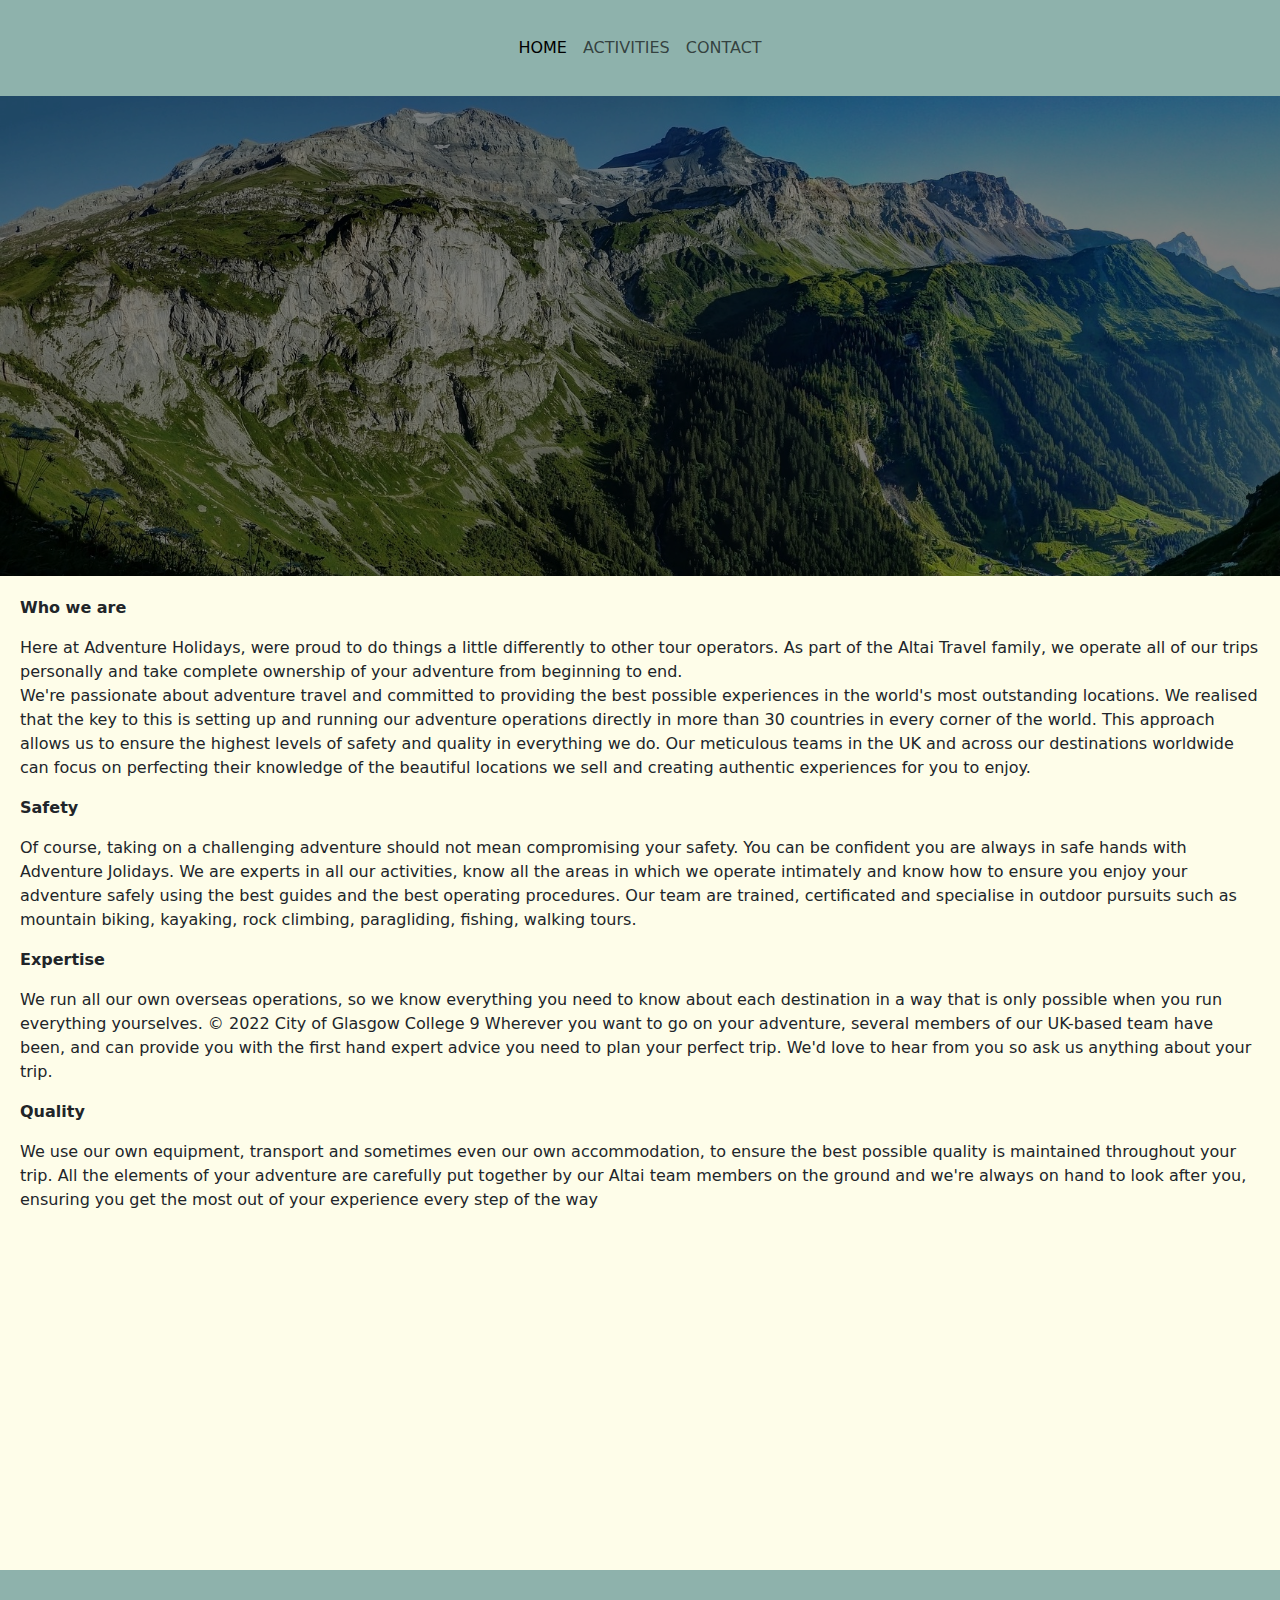
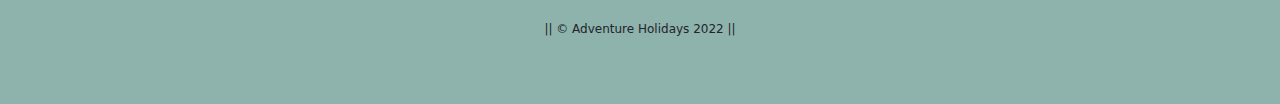
<file: index.html>
<!DOCTYPE html>
<html lang="en">
<head>
    <meta charset="UTF-8">
    <meta name="viewport" content="width=device-width, initial-scale=1.0">
    <meta name="keywords" content="adventure, travel, activities, alps, france, switzerland">
    <title>HOME</title>
    <link href="https://cdn.jsdelivr.net/npm/bootstrap@5.3.3/dist/css/bootstrap.min.css" rel="stylesheet" integrity="sha384-QWTKZyjpPEjISv5WaRU9OFeRpok6YctnYmDr5pNlyT2bRjXh0JMhjY6hW+ALEwIH" crossorigin="anonymous">
    <link rel="stylesheet" href="css/fonts.css">
    <link rel="stylesheet" href="css/header.css">
    <link rel="stylesheet" href="css/home.css">
    <link rel="stylesheet" href="css/footer.css">

</head>
<body>
    <header class="bg-mint p-20">
        <nav class="navbar navbar-expand-lg">
            <div class="container-fluid">
              <button class="navbar-toggler" type="button" data-bs-toggle="collapse" data-bs-target="#navbarNav" aria-controls="navbarNav" aria-expanded="false" aria-label="Toggle navigation">
                <span class="navbar-toggler-icon"></span>
              </button>
              <div class="collapse navbar-collapse" id="navbarNav">
                <ul class="navbar-nav">
                  <li class="nav-item">
                    <a class="nav-link active" aria-current="page" href="index.html">HOME</a>
                  </li>
                  <li class="nav-item">
                    <a class="nav-link" href="activities.html">ACTIVITIES</a>
                  </li>
                  <li class="nav-item">
                    <a class="nav-link" href="contact.html">CONTACT</a>
                  </li>
                </ul>
              </div>
            </div>
        </nav>
    </header>
    <main>
      <div class="img-container"></div>
      <div class="big-container p-20">
        <p class="bold">Who we are</p>
        <p>Here at Adventure Holidays, were proud to do things a little differently to other tour
          operators. As part of the Altai Travel family, we operate all of our trips personally and take
          complete ownership of your adventure from beginning to end. <br> We're passionate about adventure travel and committed to providing the best possible
          experiences in the world's most outstanding locations. We realised that the key to this is
          setting up and running our adventure operations directly in more than 30 countries in every
          corner of the world. This approach allows us to ensure the highest levels of safety and
          quality in everything we do. Our meticulous teams in the UK and across our destinations
          worldwide can focus on perfecting their knowledge of the beautiful locations we sell and
          creating authentic experiences for you to enjoy.</p>
        <p class="bold">Safety</p>
        <p>Of course, taking on a challenging adventure should not mean compromising your safety.
          You can be confident you are always in safe hands with Adventure Jolidays. We are experts
          in all our activities, know all the areas in which we operate intimately and know how to
          ensure you enjoy your adventure safely using the best guides and the best operating
          procedures.
          Our team are trained, certificated and specialise in outdoor pursuits such as mountain
          biking, kayaking, rock climbing, paragliding, fishing, walking tours.</p>
        <p class="bold">Expertise</p>
        <p>We run all our own overseas operations, so we know everything you need to know about
          each destination in a way that is only possible when you run everything yourselves.
          © 2022 City of Glasgow College 9
          Wherever you want to go on your adventure, several members of our UK-based team have
          been, and can provide you with the first hand expert advice you need to plan your perfect
          trip. We'd love to hear from you so ask us anything about your trip.</p>
        <p class="bold">Quality</p>
        <p>We use our own equipment, transport and sometimes even our own accommodation, to
          ensure the best possible quality is maintained throughout your trip. All the elements of your
          adventure are carefully put together by our Altai team members on the ground and we're
          always on hand to look after you, ensuring you get the most out of your experience every
          step of the way</p>  
          <iframe width="560" height="315" src="https://www.youtube.com/embed/RQG1C9M60go?si=n6t1BrkUF1v7jAfY" title="YouTube video player" frameborder="0" allow="accelerometer; autoplay; clipboard-write; encrypted-media; gyroscope; picture-in-picture; web-share" referrerpolicy="strict-origin-when-cross-origin" allowfullscreen></iframe>
      </div>
    </main>
    <footer  class="bg-mint">
      <div class="big-container p-20">
          <div class="copyright f-12">
            <p>|| © Adventure Holidays 2022 || </p>
          </div>
      </div>
  </footer>
  


    <script src="https://cdn.jsdelivr.net/npm/bootstrap@5.3.3/dist/js/bootstrap.bundle.min.js" integrity="sha384-YvpcrYf0tY3lHB60NNkmXc5s9fDVZLESaAA55NDzOxhy9GkcIdslK1eN7N6jIeHz" crossorigin="anonymous"></script>
</body>
</html>
</file>
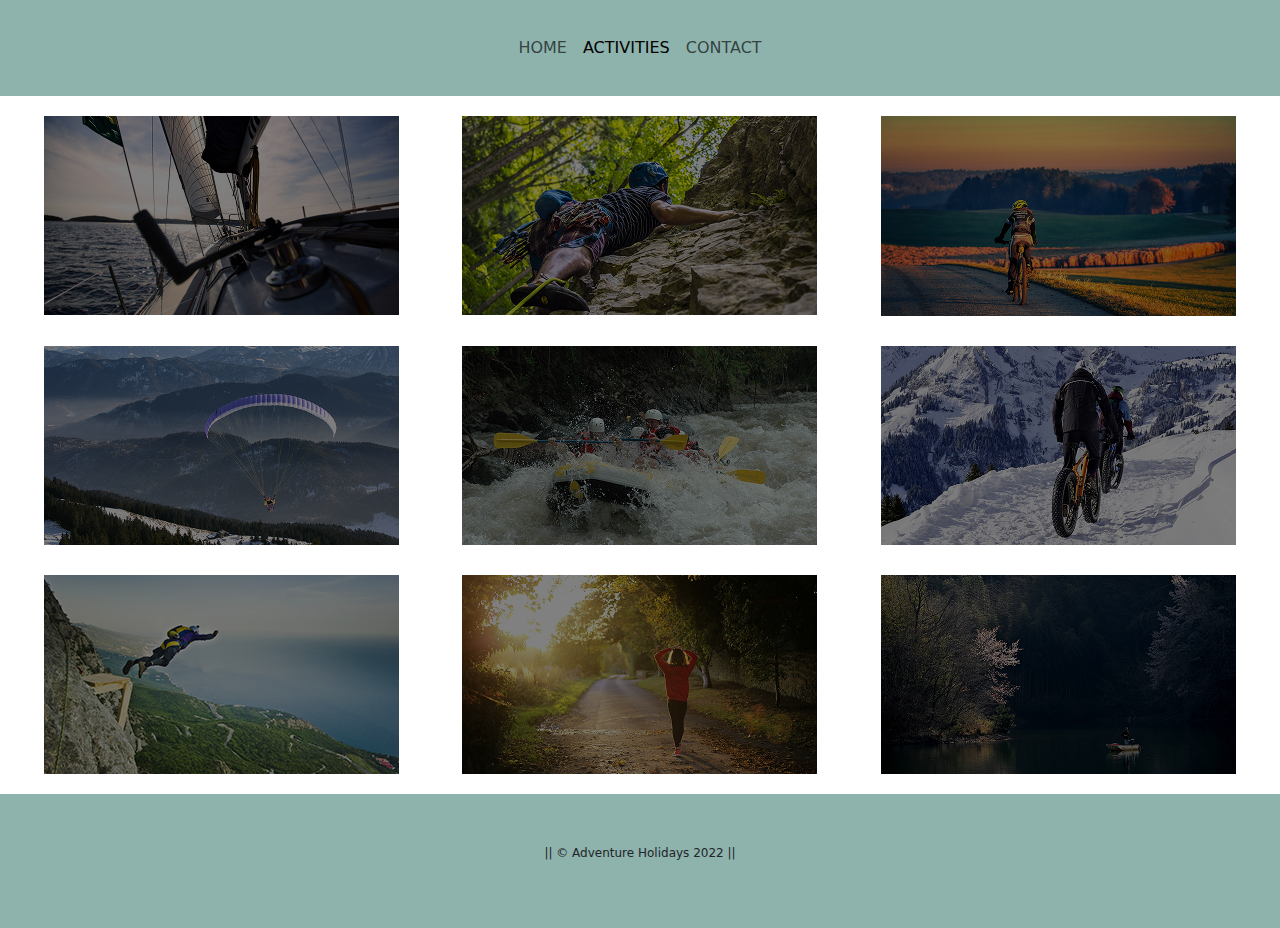
<file: activities.html>
<!DOCTYPE html>
<html lang="en">
<head>
    <meta charset="UTF-8">
    <meta name="viewport" content="width=device-width, initial-scale=1.0">
    <meta name="keywords" content="adventure, travel, activities, alps, france, switzerland">
    <title>ACTIVITIES</title>
    <link rel="stylesheet" href="css/fonts.css">
    <link rel="stylesheet" href="css/header.css">
    <link rel="stylesheet" href="css/activities.css">
    <link rel="stylesheet" href="css/footer.css">
    <link href="https://cdn.jsdelivr.net/npm/bootstrap@5.3.3/dist/css/bootstrap.min.css" rel="stylesheet" integrity="sha384-QWTKZyjpPEjISv5WaRU9OFeRpok6YctnYmDr5pNlyT2bRjXh0JMhjY6hW+ALEwIH" crossorigin="anonymous">

</head>
<body>
    <header class="bg-mint p-20">
        <nav class="navbar navbar-expand-lg">
            <div class="container-fluid">
              <button class="navbar-toggler" type="button" data-bs-toggle="collapse" data-bs-target="#navbarNav" aria-controls="navbarNav" aria-expanded="false" aria-label="Toggle navigation">
                <span class="navbar-toggler-icon"></span>
              </button>
              <div class="collapse navbar-collapse" id="navbarNav">
                <ul class="navbar-nav">
                  <li class="nav-item">
                    <a class="nav-link" aria-current="page" href="index.html">HOME</a>
                  </li>
                  <li class="nav-item">
                    <a class="nav-link active" href="activities.html">ACTIVITIES</a>
                  </li>
                  <li class="nav-item">
                    <a class="nav-link" href="contact.html">CONTACT</a>
                  </li>
                </ul>
              </div>
            </div>
        </nav>
    </header>
    <main>
      <div class="big-container p-20">
        <div class="d-flex activities">
          <div class="content" onclick="window.location.href='sailing.html'">
            <img src="images/boat-1867124_1920 1.png" alt="sailing" class="image">
            <div class="overlay">
              <div class="text">SAILING</div>
            </div>
          </div>
          <div class="content" onclick="window.location.href='rockClimbing.html'">
            <img src="images/climbing-2609319_1920 1.png" alt="rock climbing" class="image">
            <div class="overlay">
              <div class="text">ROCK CLIMBING</div>
            </div>
          </div>
          <div class="content" onclick="window.location.href='roadCyclink.html'">
            <img src="images/cycling-5845317_1920 1.png" alt="road cycling" class="image">
            <div class="overlay">
              <div class="text">ROAD CYCLING</div>
            </div>
          </div>
          <div class="content" onclick="window.location.href='paragliding.html'">
            <img src="images/paraglider-8074916_1920 1.png" alt="paragliding" class="image">
            <div class="overlay">
              <div class="text">PARAGLIDING</div>
            </div>
          </div>
          <div class="content" onclick="window.location.href='rafting.html'">
            <img src="images/river-rafting-960158_1920 1.png" alt="rafting" class="image">
            <div class="overlay">
              <div class="text">RAFTING</div>
            </div>
          </div>
          <div class="content" onclick="window.location.href='mountainCycling.html'">
            <img src="images/snow-3066167_1920 1.png" alt="mountain cycling" class="image">
            <div class="overlay">
              <div class="text">MOUNTAIN CYCLING</div>
            </div>
          </div>
          <div class="content" onclick="window.location.href='baseJumping.html'">
            <img src="images/thumb_720_450_dreamstime_l_61167125 1.png" alt="base jumping" class="image">
            <div class="overlay">
              <div class="text">BASE JUMPING</div>
            </div>
          </div>
          <div class="content" onclick="window.location.href='walking.html'">
            <img src="images/walking-1868652_1920 1.png" alt="walking" class="image">
            <div class="overlay">
              <div class="text">WALKING</div>
            </div>
          </div>
          <div class="content" onclick="window.location.href='lakeFishing.html'">
            <img src="images/pond-4109750_1920.png" alt="lake fishing" class="image">
            <div class="overlay">
              <div class="text">LAKE FISHING</div>
            </div>
          </div>
        </div>
      </div>
      
    </main>
    <footer  class="bg-mint">
      <div class="big-container p-20">
          <div class="copyright f-12">
            <p>|| © Adventure Holidays 2022 || </p>
          </div>
      </div>
  </footer>



       <script src="https://cdn.jsdelivr.net/npm/bootstrap@5.3.3/dist/js/bootstrap.bundle.min.js" integrity="sha384-YvpcrYf0tY3lHB60NNkmXc5s9fDVZLESaAA55NDzOxhy9GkcIdslK1eN7N6jIeHz" crossorigin="anonymous"></script>

</body>
</html>
</file>
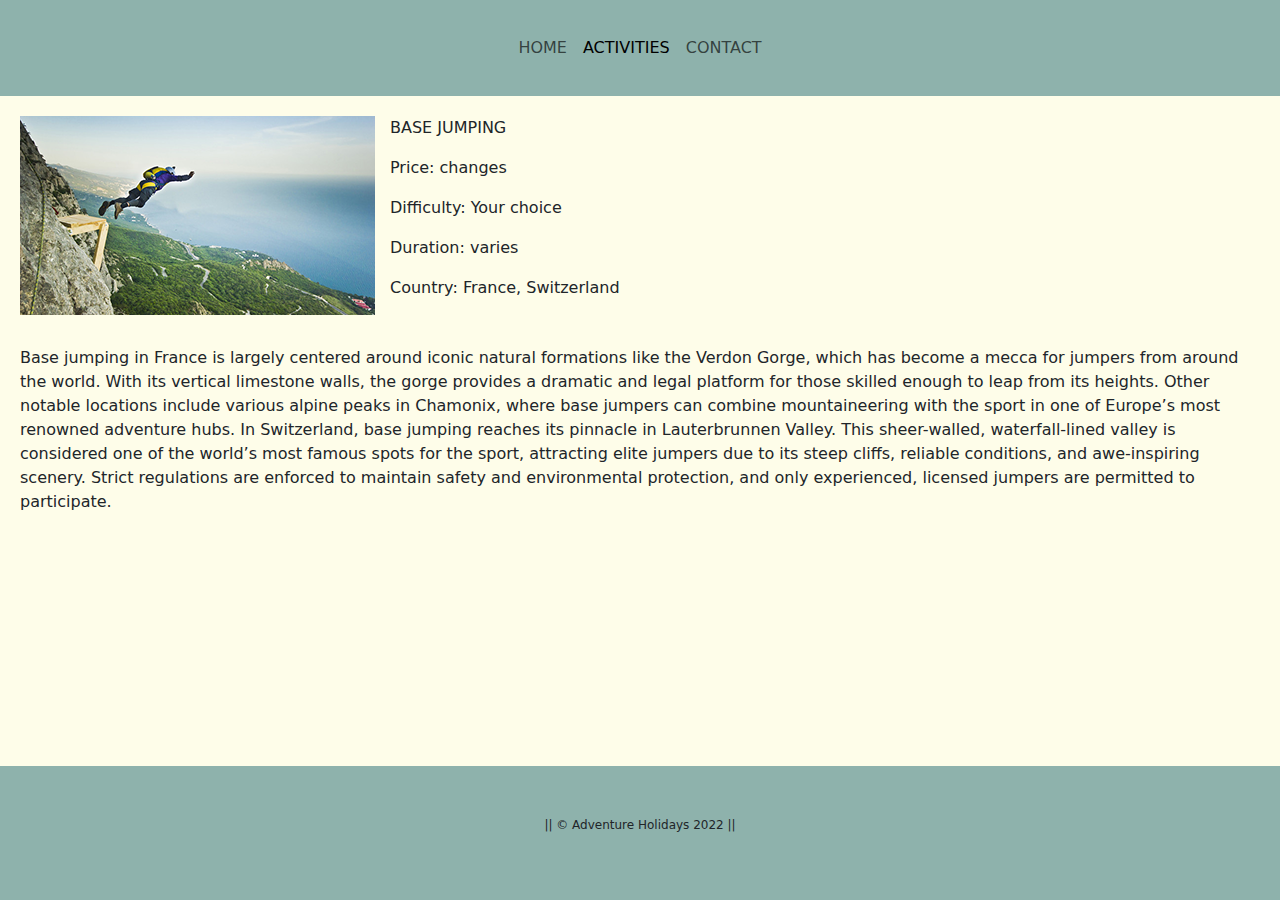
<file: baseJumping.html>
<!DOCTYPE html>
<html lang="en">
<head>
    <meta charset="UTF-8">
    <meta name="viewport" content="width=device-width, initial-scale=1.0">
    <meta name="keywords" content="adventure, travel, activities, alps, france, switzerland">
    <title>HOME</title>
    <link href="https://cdn.jsdelivr.net/npm/bootstrap@5.3.3/dist/css/bootstrap.min.css" rel="stylesheet" integrity="sha384-QWTKZyjpPEjISv5WaRU9OFeRpok6YctnYmDr5pNlyT2bRjXh0JMhjY6hW+ALEwIH" crossorigin="anonymous">
    <link rel="stylesheet" href="css/fonts.css">
    <link rel="stylesheet" href="css/header.css">
    <link rel="stylesheet" href="css/activity.css">
    <link rel="stylesheet" href="css/footer.css">

</head>
<body>
    <header class="bg-mint p-20">
        <nav class="navbar navbar-expand-lg">
            <div class="container-fluid">
              <button class="navbar-toggler" type="button" data-bs-toggle="collapse" data-bs-target="#navbarNav" aria-controls="navbarNav" aria-expanded="false" aria-label="Toggle navigation">
                <span class="navbar-toggler-icon"></span>
              </button>
              <div class="collapse navbar-collapse" id="navbarNav">
                <ul class="navbar-nav">
                  <li class="nav-item">
                    <a class="nav-link" aria-current="page" href="index.html">HOME</a>
                  </li>
                  <li class="nav-item">
                    <a class="nav-link active" href="activities.html">ACTIVITIES</a>
                  </li>
                  <li class="nav-item">
                    <a class="nav-link" href="contact.html">CONTACT</a>
                  </li>
                </ul>
              </div>
            </div>
        </nav>
    </header>
    <main>
        <div class="big-container p-20">
            <div class="d-grid activity">
                <div>
                    <img src="images/thumb_720_450_dreamstime_l_61167125 1.png" alt="base jumping" class="image">
                </div>
                <div class="d-flex column">
                    <div>
                        <p class="title">BASE JUMPING</p>
                    </div>
                    <div>
                        <p class="title">Price: changes</p>
                    </div>
                    <div>
                        <p class="title">Difficulty: Your choice</p>
                    </div>
                    <div>
                        <p class="title">Duration: varies</p>
                    </div>
                    <div>
                        <p class="title">Country: France, Switzerland</p>
                    </div>
                </div>
            </div>
            <p class="description">Base jumping in France is largely centered around iconic natural formations like the Verdon Gorge, which has become a mecca for jumpers from around the world. With its vertical limestone walls, the gorge provides a dramatic and legal platform for those skilled enough to leap from its heights. Other notable locations include various alpine peaks in Chamonix, where base jumpers can combine mountaineering with the sport in one of Europe’s most renowned adventure hubs. In Switzerland, base jumping reaches its pinnacle in Lauterbrunnen Valley. This sheer-walled, waterfall-lined valley is considered one of the world’s most famous spots for the sport, attracting elite jumpers due to its steep cliffs, reliable conditions, and awe-inspiring scenery. Strict regulations are enforced to maintain safety and environmental protection, and only experienced, licensed jumpers are permitted to participate.</p>    
        </div>
    </main>
    <footer  class="bg-mint">
      <div class="big-container p-20">
          <div class="copyright f-12">
            <p>|| © Adventure Holidays 2022 || </p>
          </div>
      </div>
  </footer>
  


    <script src="https://cdn.jsdelivr.net/npm/bootstrap@5.3.3/dist/js/bootstrap.bundle.min.js" integrity="sha384-YvpcrYf0tY3lHB60NNkmXc5s9fDVZLESaAA55NDzOxhy9GkcIdslK1eN7N6jIeHz" crossorigin="anonymous"></script>
</body>
</html>
</file>
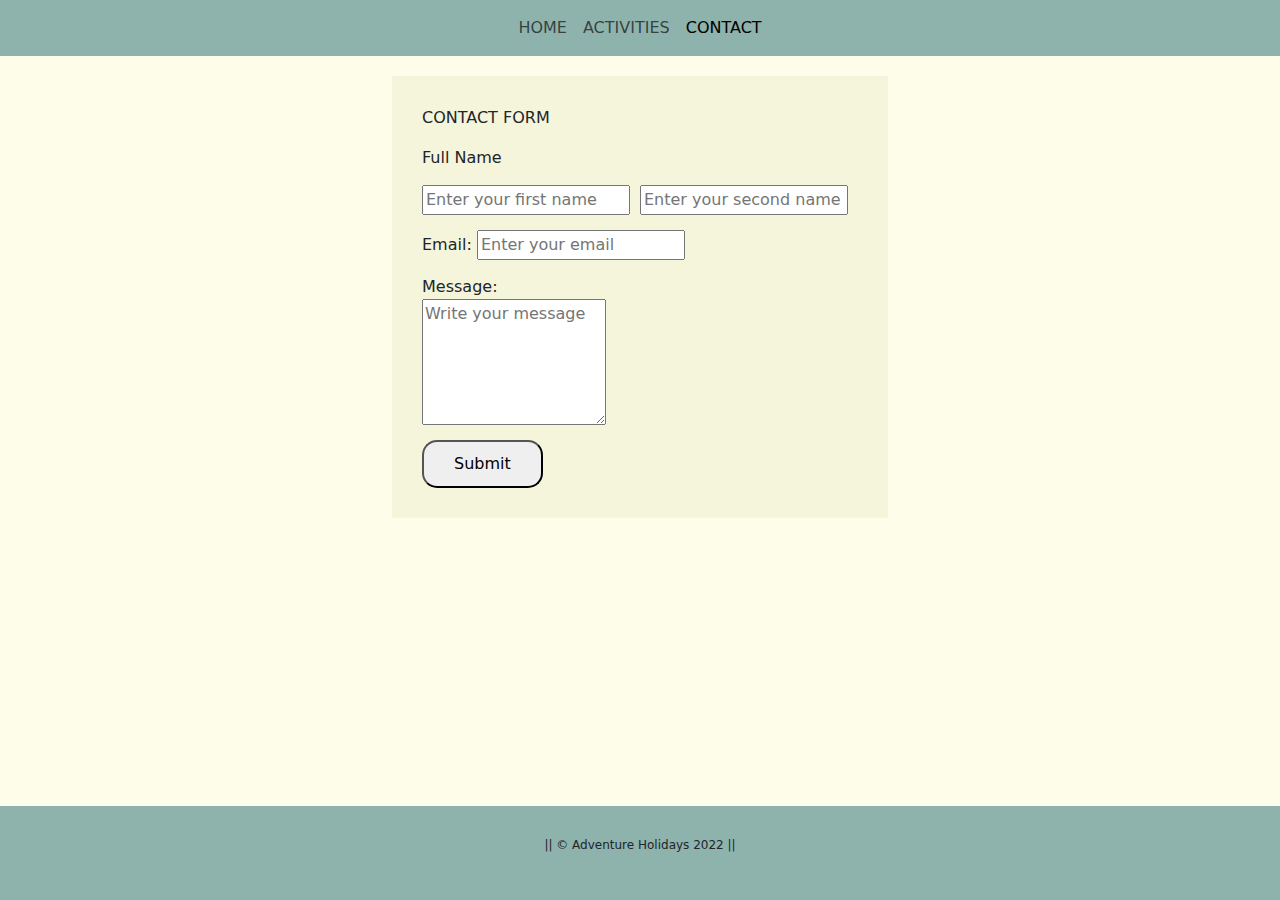
<file: contact.html>
<!DOCTYPE html>
<html lang="en">
<head>
    <meta charset="UTF-8">
    <meta name="viewport" content="width=device-width, initial-scale=1.0">
    <meta name="keywords" content="adventure, travel, activities, alps, france, switzerland">
    <title>ACTIVITIES</title>
    <link rel="stylesheet" href="css/fonts.css">
    <link rel="stylesheet" href="css/header.css">
    <link rel="stylesheet" href="css/contact.css">
    <link rel="stylesheet" href="css/footer.css">
    <link href="https://cdn.jsdelivr.net/npm/bootstrap@5.3.3/dist/css/bootstrap.min.css" rel="stylesheet" integrity="sha384-QWTKZyjpPEjISv5WaRU9OFeRpok6YctnYmDr5pNlyT2bRjXh0JMhjY6hW+ALEwIH" crossorigin="anonymous">

</head>
<body>
    <header class="bg-mint">
        <nav class="navbar navbar-expand-lg">
            <div class="container-fluid">
              <button class="navbar-toggler" type="button" data-bs-toggle="collapse" data-bs-target="#navbarNav" aria-controls="navbarNav" aria-expanded="false" aria-label="Toggle navigation">
                <span class="navbar-toggler-icon"></span>
              </button>
              <div class="collapse navbar-collapse" id="navbarNav">
                <ul class="navbar-nav">
                  <li class="nav-item">
                    <a class="nav-link" aria-current="page" href="index.html">HOME</a>
                  </li>
                  <li class="nav-item">
                    <a class="nav-link" href="activities.html">ACTIVITIES</a>
                  </li>
                  <li class="nav-item">
                    <a class="nav-link active" href="contact.html">CONTACT</a>
                  </li>
                </ul>
              </div>
            </div>
        </nav>
    </header>
    <main>
      <div class="big-container p-20">
        <form action="SEND" class="p-30">
          <p class="">CONTACT FORM</p>
          <div class="form">
            <p>Full Name</p>
            <div class="d-flex">
              <input type="text" name="first-name" id="first-name" placeholder="Enter your first name">
              <input type="text" name="second-name" id="second-name" placeholder="Enter your second name">
            </div>
            <div>
              <label for="email"> Email:
                <input type="email" name="email" id="email" placeholder="Enter your email">
              </label>  
            </div>
            <div class="message">
              <label for="message"> Message:
                <textarea name="message" id="message" placeholder="Write your message" rows="5"></textarea>
              </label>  
            </div>
            <button type="submit" class="button-submit">Submit</button>
          </div>
        </form>
      </div>
    </main>
    <footer  class="bg-mint">
      <div class="big-container p-60">
          <div class="copyright f-12">
            <p>|| © Adventure Holidays 2022 || </p>
          </div>
      </div>
  </footer>



       <script src="https://cdn.jsdelivr.net/npm/bootstrap@5.3.3/dist/js/bootstrap.bundle.min.js" integrity="sha384-YvpcrYf0tY3lHB60NNkmXc5s9fDVZLESaAA55NDzOxhy9GkcIdslK1eN7N6jIeHz" crossorigin="anonymous"></script>

</body>
</html>
</file>
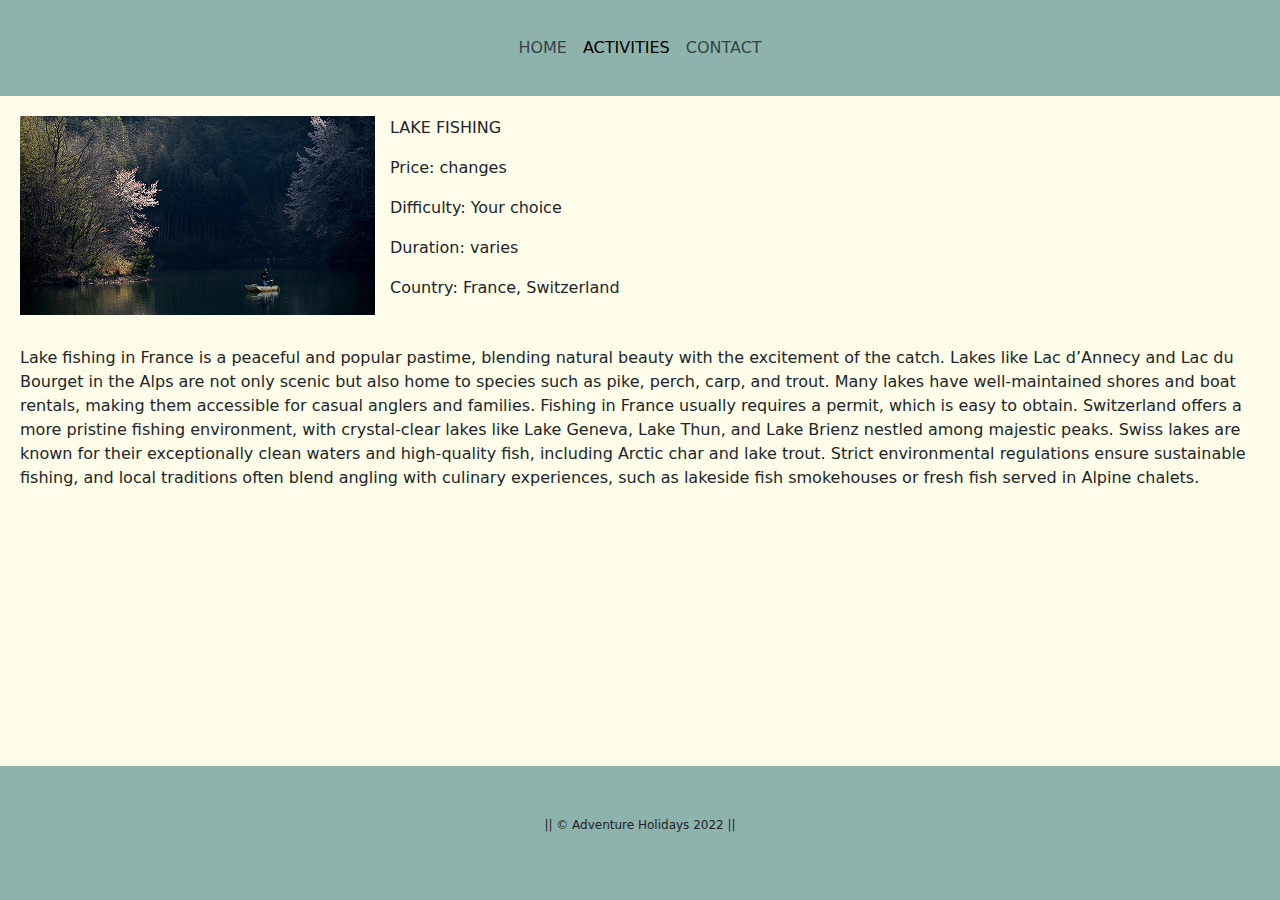
<file: lakeFishing.html>
<!DOCTYPE html>
<html lang="en">
<head>
    <meta charset="UTF-8">
    <meta name="viewport" content="width=device-width, initial-scale=1.0">
    <meta name="keywords" content="adventure, travel, activities, alps, france, switzerland">
    <title>HOME</title>
    <link href="https://cdn.jsdelivr.net/npm/bootstrap@5.3.3/dist/css/bootstrap.min.css" rel="stylesheet" integrity="sha384-QWTKZyjpPEjISv5WaRU9OFeRpok6YctnYmDr5pNlyT2bRjXh0JMhjY6hW+ALEwIH" crossorigin="anonymous">
    <link rel="stylesheet" href="css/fonts.css">
    <link rel="stylesheet" href="css/header.css">
    <link rel="stylesheet" href="css/activity.css">
    <link rel="stylesheet" href="css/footer.css">

</head>
<body>
    <header class="bg-mint p-20">
        <nav class="navbar navbar-expand-lg">
            <div class="container-fluid">
              <button class="navbar-toggler" type="button" data-bs-toggle="collapse" data-bs-target="#navbarNav" aria-controls="navbarNav" aria-expanded="false" aria-label="Toggle navigation">
                <span class="navbar-toggler-icon"></span>
              </button>
              <div class="collapse navbar-collapse" id="navbarNav">
                <ul class="navbar-nav">
                  <li class="nav-item">
                    <a class="nav-link" aria-current="page" href="index.html">HOME</a>
                  </li>
                  <li class="nav-item">
                    <a class="nav-link active" href="activities.html">ACTIVITIES</a>
                  </li>
                  <li class="nav-item">
                    <a class="nav-link" href="contact.html">CONTACT</a>
                  </li>
                </ul>
              </div>
            </div>
        </nav>
    </header>
    <main>
        <div class="big-container p-20">
            <div class="d-grid activity">
                <div>
                    <img src="images/pond-4109750_1920.png" alt="lake fishing" class="image">
                </div>
                <div class="d-flex column">
                    <div>
                        <p class="title">LAKE FISHING</p>
                    </div>
                    <div>
                        <p class="title">Price: changes</p>
                    </div>
                    <div>
                        <p class="title">Difficulty: Your choice</p>
                    </div>
                    <div>
                        <p class="title">Duration: varies</p>
                    </div>
                    <div>
                        <p class="title">Country: France, Switzerland</p>
                    </div>
                </div>
            </div>
            <p class="description">Lake fishing in France is a peaceful and popular pastime, blending natural beauty with the excitement of the catch. Lakes like Lac d’Annecy and Lac du Bourget in the Alps are not only scenic but also home to species such as pike, perch, carp, and trout. Many lakes have well-maintained shores and boat rentals, making them accessible for casual anglers and families. Fishing in France usually requires a permit, which is easy to obtain. Switzerland offers a more pristine fishing environment, with crystal-clear lakes like Lake Geneva, Lake Thun, and Lake Brienz nestled among majestic peaks. Swiss lakes are known for their exceptionally clean waters and high-quality fish, including Arctic char and lake trout. Strict environmental regulations ensure sustainable fishing, and local traditions often blend angling with culinary experiences, such as lakeside fish smokehouses or fresh fish served in Alpine chalets.</p>    
        </div>
    </main>
    <footer  class="bg-mint">
      <div class="big-container p-20">
          <div class="copyright f-12">
            <p>|| © Adventure Holidays 2022 || </p>
          </div>
      </div>
  </footer>
  


    <script src="https://cdn.jsdelivr.net/npm/bootstrap@5.3.3/dist/js/bootstrap.bundle.min.js" integrity="sha384-YvpcrYf0tY3lHB60NNkmXc5s9fDVZLESaAA55NDzOxhy9GkcIdslK1eN7N6jIeHz" crossorigin="anonymous"></script>
</body>
</html>
</file>
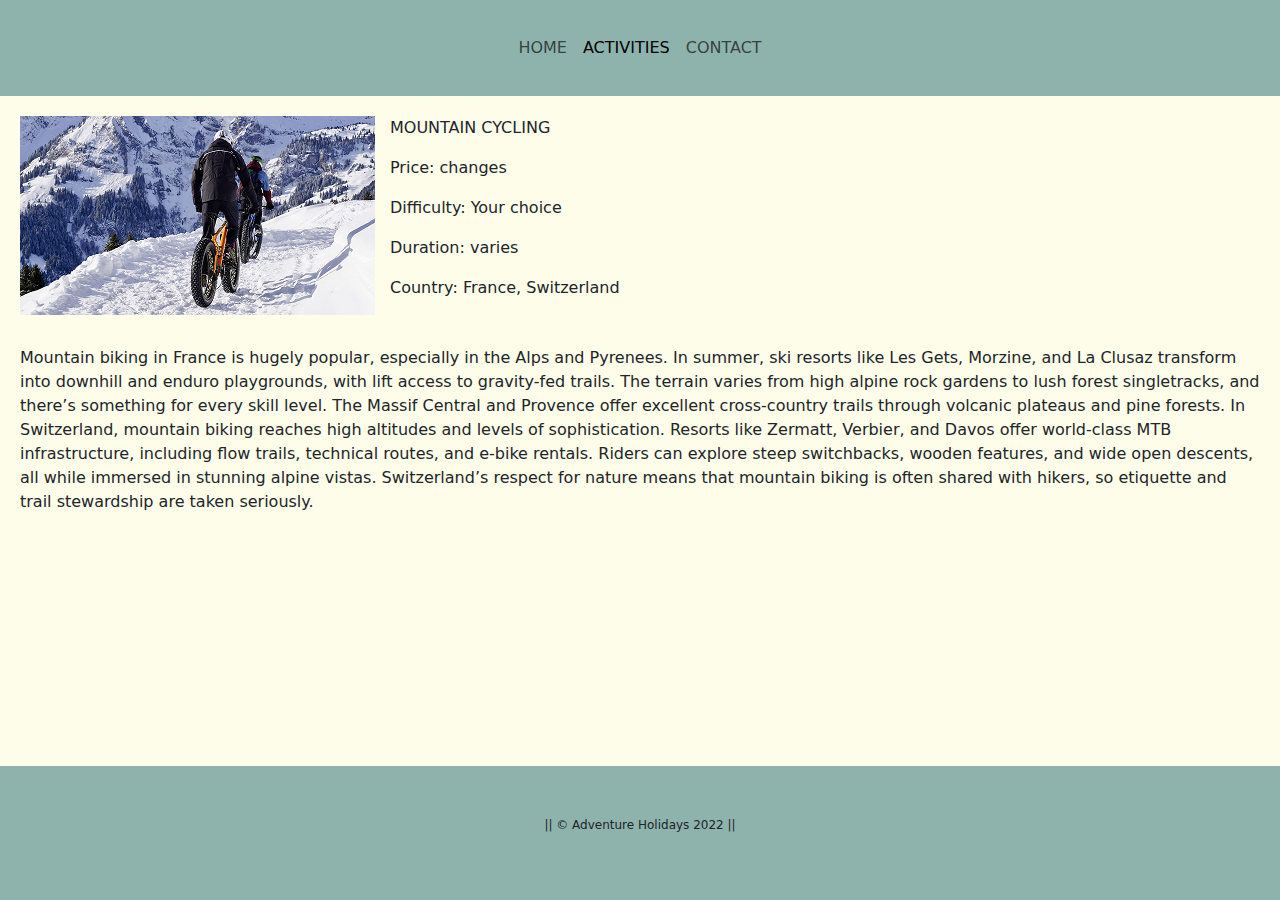
<file: mountainCycling.html>
<!DOCTYPE html>
<html lang="en">
<head>
    <meta charset="UTF-8">
    <meta name="viewport" content="width=device-width, initial-scale=1.0">
    <meta name="keywords" content="adventure, travel, activities, alps, france, switzerland">
    <title>HOME</title>
    <link href="https://cdn.jsdelivr.net/npm/bootstrap@5.3.3/dist/css/bootstrap.min.css" rel="stylesheet" integrity="sha384-QWTKZyjpPEjISv5WaRU9OFeRpok6YctnYmDr5pNlyT2bRjXh0JMhjY6hW+ALEwIH" crossorigin="anonymous">
    <link rel="stylesheet" href="css/fonts.css">
    <link rel="stylesheet" href="css/header.css">
    <link rel="stylesheet" href="css/activity.css">
    <link rel="stylesheet" href="css/footer.css">

</head>
<body>
    <header class="bg-mint p-20">
        <nav class="navbar navbar-expand-lg">
            <div class="container-fluid">
              <button class="navbar-toggler" type="button" data-bs-toggle="collapse" data-bs-target="#navbarNav" aria-controls="navbarNav" aria-expanded="false" aria-label="Toggle navigation">
                <span class="navbar-toggler-icon"></span>
              </button>
              <div class="collapse navbar-collapse" id="navbarNav">
                <ul class="navbar-nav">
                  <li class="nav-item">
                    <a class="nav-link" aria-current="page" href="index.html">HOME</a>
                  </li>
                  <li class="nav-item">
                    <a class="nav-link active" href="activities.html">ACTIVITIES</a>
                  </li>
                  <li class="nav-item">
                    <a class="nav-link" href="contact.html">CONTACT</a>
                  </li>
                </ul>
              </div>
            </div>
        </nav>
    </header>
    <main>
        <div class="big-container p-20">
            <div class="d-grid activity">
                <div>
                    <img src="images/snow-3066167_1920 1.png" alt="mountain cycling" class="image">
                </div>
                <div class="d-flex column">
                    <div>
                        <p class="title">MOUNTAIN CYCLING</p>
                    </div>
                    <div>
                        <p class="title">Price: changes</p>
                    </div>
                    <div>
                        <p class="title">Difficulty: Your choice</p>
                    </div>
                    <div>
                        <p class="title">Duration: varies</p>
                    </div>
                    <div>
                        <p class="title">Country: France, Switzerland</p>
                    </div>
                </div>
            </div>
            <p class="description">Mountain biking in France is hugely popular, especially in the Alps and Pyrenees. In summer, ski resorts like Les Gets, Morzine, and La Clusaz transform into downhill and enduro playgrounds, with lift access to gravity-fed trails. The terrain varies from high alpine rock gardens to lush forest singletracks, and there’s something for every skill level. The Massif Central and Provence offer excellent cross-country trails through volcanic plateaus and pine forests. In Switzerland, mountain biking reaches high altitudes and levels of sophistication. Resorts like Zermatt, Verbier, and Davos offer world-class MTB infrastructure, including flow trails, technical routes, and e-bike rentals. Riders can explore steep switchbacks, wooden features, and wide open descents, all while immersed in stunning alpine vistas. Switzerland’s respect for nature means that mountain biking is often shared with hikers, so etiquette and trail stewardship are taken seriously.</p>    
        </div>
    </main>
    <footer  class="bg-mint">
      <div class="big-container p-20">
          <div class="copyright f-12">
            <p>|| © Adventure Holidays 2022 || </p>
          </div>
      </div>
  </footer>
  


    <script src="https://cdn.jsdelivr.net/npm/bootstrap@5.3.3/dist/js/bootstrap.bundle.min.js" integrity="sha384-YvpcrYf0tY3lHB60NNkmXc5s9fDVZLESaAA55NDzOxhy9GkcIdslK1eN7N6jIeHz" crossorigin="anonymous"></script>
</body>
</html>
</file>
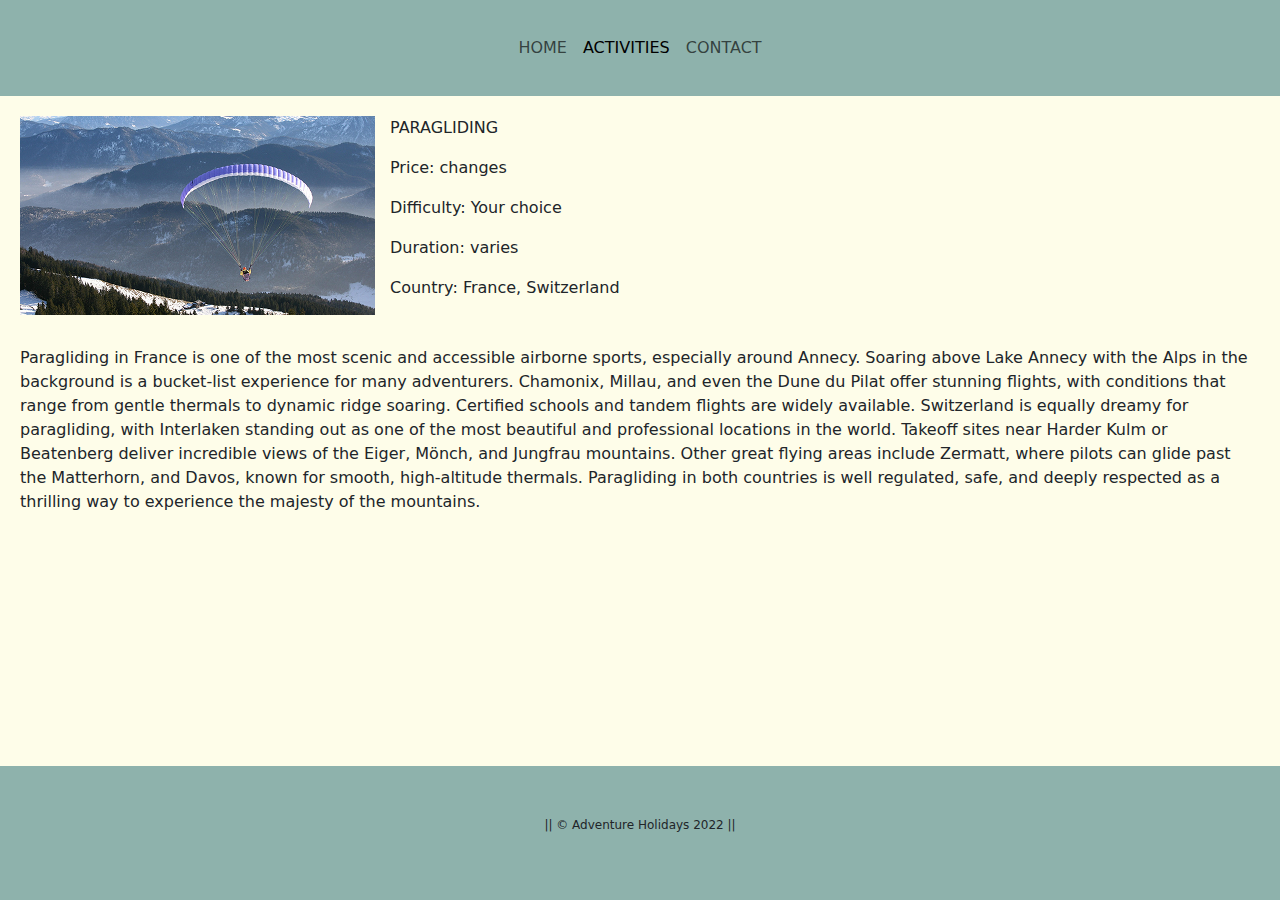
<file: paragliding.html>
<!DOCTYPE html>
<html lang="en">
<head>
    <meta charset="UTF-8">
    <meta name="viewport" content="width=device-width, initial-scale=1.0">
    <meta name="keywords" content="adventure, travel, activities, alps, france, switzerland">
    <title>HOME</title>
    <link href="https://cdn.jsdelivr.net/npm/bootstrap@5.3.3/dist/css/bootstrap.min.css" rel="stylesheet" integrity="sha384-QWTKZyjpPEjISv5WaRU9OFeRpok6YctnYmDr5pNlyT2bRjXh0JMhjY6hW+ALEwIH" crossorigin="anonymous">
    <link rel="stylesheet" href="css/fonts.css">
    <link rel="stylesheet" href="css/header.css">
    <link rel="stylesheet" href="css/activity.css">
    <link rel="stylesheet" href="css/footer.css">

</head>
<body>
    <header class="bg-mint p-20">
        <nav class="navbar navbar-expand-lg">
            <div class="container-fluid">
              <button class="navbar-toggler" type="button" data-bs-toggle="collapse" data-bs-target="#navbarNav" aria-controls="navbarNav" aria-expanded="false" aria-label="Toggle navigation">
                <span class="navbar-toggler-icon"></span>
              </button>
              <div class="collapse navbar-collapse" id="navbarNav">
                <ul class="navbar-nav">
                  <li class="nav-item">
                    <a class="nav-link" aria-current="page" href="index.html">HOME</a>
                  </li>
                  <li class="nav-item">
                    <a class="nav-link active" href="activities.html">ACTIVITIES</a>
                  </li>
                  <li class="nav-item">
                    <a class="nav-link" href="contact.html">CONTACT</a>
                  </li>
                </ul>
              </div>
            </div>
        </nav>
    </header>
    <main>
        <div class="big-container p-20">
            <div class="d-grid activity">
                <div>
                    <img src="images/paraglider-8074916_1920 1.png" alt="paragliding" class="image">
                </div>
                <div class="d-flex column">
                    <div>
                        <p class="title">PARAGLIDING</p>
                    </div>
                    <div>
                        <p class="title">Price: changes</p>
                    </div>
                    <div>
                        <p class="title">Difficulty: Your choice</p>
                    </div>
                    <div>
                        <p class="title">Duration: varies</p>
                    </div>
                    <div>
                        <p class="title">Country: France, Switzerland</p>
                    </div>
                </div>
            </div>
            <p class="description">Paragliding in France is one of the most scenic and accessible airborne sports, especially around Annecy. Soaring above Lake Annecy with the Alps in the background is a bucket-list experience for many adventurers. Chamonix, Millau, and even the Dune du Pilat offer stunning flights, with conditions that range from gentle thermals to dynamic ridge soaring. Certified schools and tandem flights are widely available. Switzerland is equally dreamy for paragliding, with Interlaken standing out as one of the most beautiful and professional locations in the world. Takeoff sites near Harder Kulm or Beatenberg deliver incredible views of the Eiger, Mönch, and Jungfrau mountains. Other great flying areas include Zermatt, where pilots can glide past the Matterhorn, and Davos, known for smooth, high-altitude thermals. Paragliding in both countries is well regulated, safe, and deeply respected as a thrilling way to experience the majesty of the mountains.</p>    
        </div>
    </main>
    <footer  class="bg-mint">
      <div class="big-container p-20">
          <div class="copyright f-12">
            <p>|| © Adventure Holidays 2022 || </p>
          </div>
      </div>
  </footer>
  


    <script src="https://cdn.jsdelivr.net/npm/bootstrap@5.3.3/dist/js/bootstrap.bundle.min.js" integrity="sha384-YvpcrYf0tY3lHB60NNkmXc5s9fDVZLESaAA55NDzOxhy9GkcIdslK1eN7N6jIeHz" crossorigin="anonymous"></script>
</body>
</html>
</file>
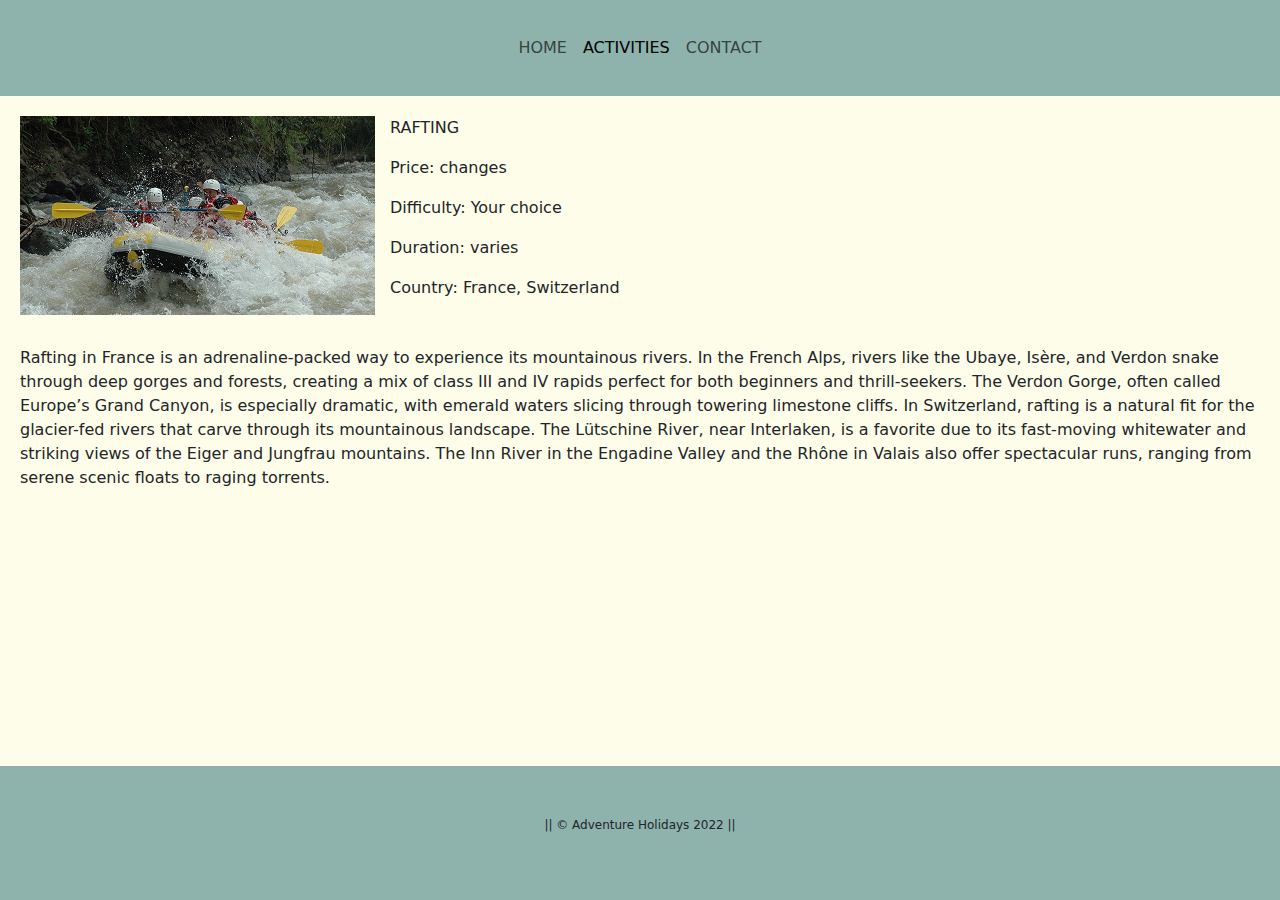
<file: rafting.html>
<!DOCTYPE html>
<html lang="en">
<head>
    <meta charset="UTF-8">
    <meta name="viewport" content="width=device-width, initial-scale=1.0">
    <meta name="keywords" content="adventure, travel, activities, alps, france, switzerland">
    <title>HOME</title>
    <link href="https://cdn.jsdelivr.net/npm/bootstrap@5.3.3/dist/css/bootstrap.min.css" rel="stylesheet" integrity="sha384-QWTKZyjpPEjISv5WaRU9OFeRpok6YctnYmDr5pNlyT2bRjXh0JMhjY6hW+ALEwIH" crossorigin="anonymous">
    <link rel="stylesheet" href="css/fonts.css">
    <link rel="stylesheet" href="css/header.css">
    <link rel="stylesheet" href="css/activity.css">
    <link rel="stylesheet" href="css/footer.css">

</head>
<body>
    <header class="bg-mint p-20">
        <nav class="navbar navbar-expand-lg">
            <div class="container-fluid">
              <button class="navbar-toggler" type="button" data-bs-toggle="collapse" data-bs-target="#navbarNav" aria-controls="navbarNav" aria-expanded="false" aria-label="Toggle navigation">
                <span class="navbar-toggler-icon"></span>
              </button>
              <div class="collapse navbar-collapse" id="navbarNav">
                <ul class="navbar-nav">
                  <li class="nav-item">
                    <a class="nav-link" aria-current="page" href="index.html">HOME</a>
                  </li>
                  <li class="nav-item">
                    <a class="nav-link active" href="activities.html">ACTIVITIES</a>
                  </li>
                  <li class="nav-item">
                    <a class="nav-link" href="contact.html">CONTACT</a>
                  </li>
                </ul>
              </div>
            </div>
        </nav>
    </header>
    <main>
        <div class="big-container p-20">
            <div class="d-grid activity">
                <div>
                    <img src="images/river-rafting-960158_1920 1.png" alt="rafting" class="image">
                </div>
                <div class="d-flex column">
                    <div>
                        <p class="title">RAFTING</p>
                    </div>
                    <div>
                        <p class="title">Price: changes</p>
                    </div>
                    <div>
                        <p class="title">Difficulty: Your choice</p>
                    </div>
                    <div>
                        <p class="title">Duration: varies</p>
                    </div>
                    <div>
                        <p class="title">Country: France, Switzerland</p>
                    </div>
                </div>
            </div>
            <p class="description">Rafting in France is an adrenaline-packed way to experience its mountainous rivers. In the French Alps, rivers like the Ubaye, Isère, and Verdon snake through deep gorges and forests, creating a mix of class III and IV rapids perfect for both beginners and thrill-seekers. The Verdon Gorge, often called Europe’s Grand Canyon, is especially dramatic, with emerald waters slicing through towering limestone cliffs. In Switzerland, rafting is a natural fit for the glacier-fed rivers that carve through its mountainous landscape. The Lütschine River, near Interlaken, is a favorite due to its fast-moving whitewater and striking views of the Eiger and Jungfrau mountains. The Inn River in the Engadine Valley and the Rhône in Valais also offer spectacular runs, ranging from serene scenic floats to raging torrents.</p>    
        </div>
    </main>
    <footer  class="bg-mint">
      <div class="big-container p-20">
          <div class="copyright f-12">
            <p>|| © Adventure Holidays 2022 || </p>
          </div>
      </div>
  </footer>
  


    <script src="https://cdn.jsdelivr.net/npm/bootstrap@5.3.3/dist/js/bootstrap.bundle.min.js" integrity="sha384-YvpcrYf0tY3lHB60NNkmXc5s9fDVZLESaAA55NDzOxhy9GkcIdslK1eN7N6jIeHz" crossorigin="anonymous"></script>
</body>
</html>
</file>
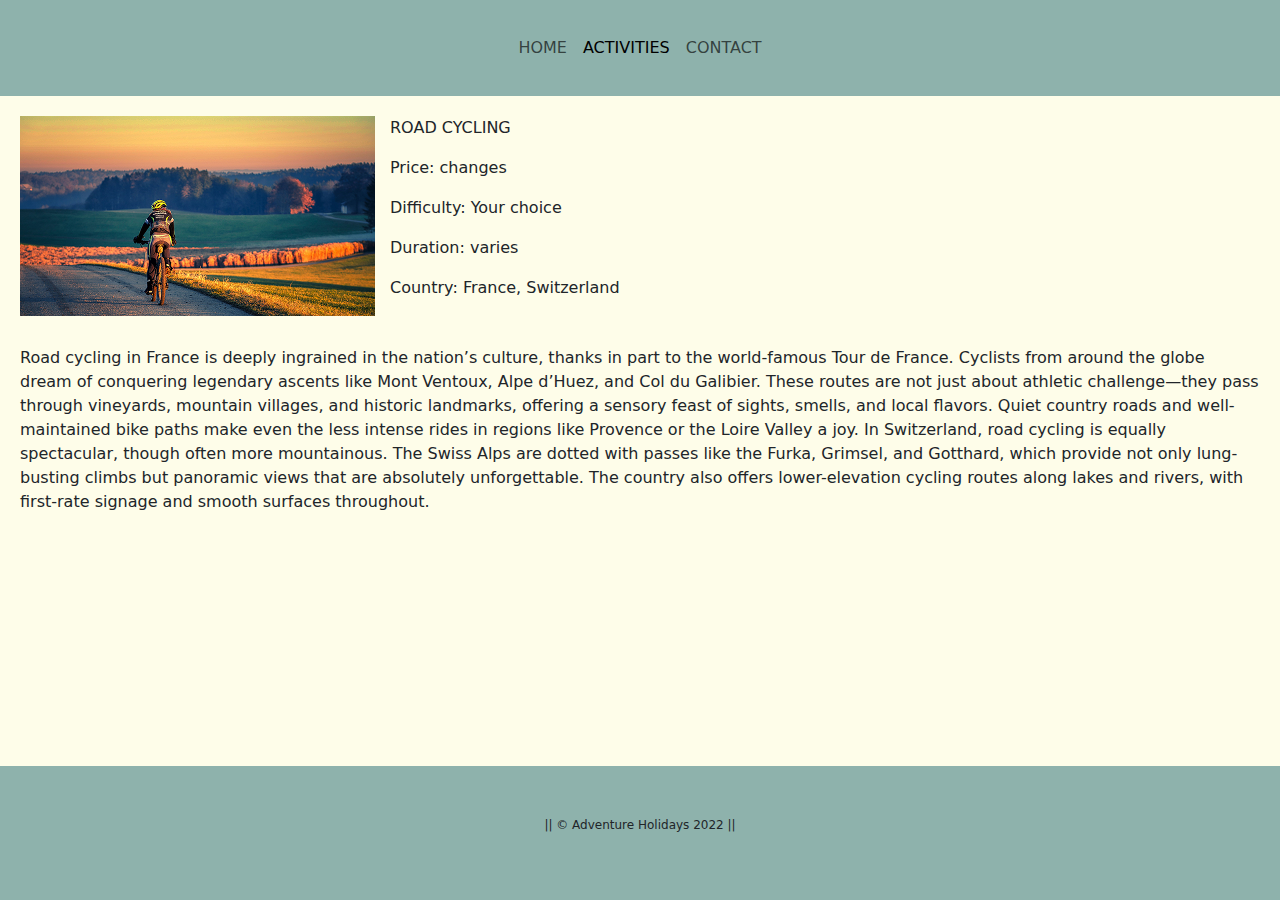
<file: roadCyclink.html>
<!DOCTYPE html>
<html lang="en">
<head>
    <meta charset="UTF-8">
    <meta name="viewport" content="width=device-width, initial-scale=1.0">
    <meta name="keywords" content="adventure, travel, activities, alps, france, switzerland">
    <title>HOME</title>
    <link href="https://cdn.jsdelivr.net/npm/bootstrap@5.3.3/dist/css/bootstrap.min.css" rel="stylesheet" integrity="sha384-QWTKZyjpPEjISv5WaRU9OFeRpok6YctnYmDr5pNlyT2bRjXh0JMhjY6hW+ALEwIH" crossorigin="anonymous">
    <link rel="stylesheet" href="css/fonts.css">
    <link rel="stylesheet" href="css/header.css">
    <link rel="stylesheet" href="css/activity.css">
    <link rel="stylesheet" href="css/footer.css">

</head>
<body>
    <header class="bg-mint p-20">
        <nav class="navbar navbar-expand-lg">
            <div class="container-fluid">
              <button class="navbar-toggler" type="button" data-bs-toggle="collapse" data-bs-target="#navbarNav" aria-controls="navbarNav" aria-expanded="false" aria-label="Toggle navigation">
                <span class="navbar-toggler-icon"></span>
              </button>
              <div class="collapse navbar-collapse" id="navbarNav">
                <ul class="navbar-nav">
                  <li class="nav-item">
                    <a class="nav-link" aria-current="page" href="index.html">HOME</a>
                  </li>
                  <li class="nav-item">
                    <a class="nav-link active" href="activities.html">ACTIVITIES</a>
                  </li>
                  <li class="nav-item">
                    <a class="nav-link" href="contact.html">CONTACT</a>
                  </li>
                </ul>
              </div>
            </div>
        </nav>
    </header>
    <main>
        <div class="big-container p-20">
            <div class="d-grid activity">
                <div>
                    <img src="images/cycling-5845317_1920 1.png" alt="road cycling" class="image">
                </div>
                <div class="d-flex column">
                    <div>
                        <p class="title">ROAD CYCLING</p>
                    </div>
                    <div>
                        <p class="title">Price: changes</p>
                    </div>
                    <div>
                        <p class="title">Difficulty: Your choice</p>
                    </div>
                    <div>
                        <p class="title">Duration: varies</p>
                    </div>
                    <div>
                        <p class="title">Country: France, Switzerland</p>
                    </div>
                </div>
            </div>
            <p class="description">Road cycling in France is deeply ingrained in the nation’s culture, thanks in part to the world-famous Tour de France. Cyclists from around the globe dream of conquering legendary ascents like Mont Ventoux, Alpe d’Huez, and Col du Galibier. These routes are not just about athletic challenge—they pass through vineyards, mountain villages, and historic landmarks, offering a sensory feast of sights, smells, and local flavors. Quiet country roads and well-maintained bike paths make even the less intense rides in regions like Provence or the Loire Valley a joy. In Switzerland, road cycling is equally spectacular, though often more mountainous. The Swiss Alps are dotted with passes like the Furka, Grimsel, and Gotthard, which provide not only lung-busting climbs but panoramic views that are absolutely unforgettable. The country also offers lower-elevation cycling routes along lakes and rivers, with first-rate signage and smooth surfaces throughout.</p>    
        </div>
    </main>
    <footer  class="bg-mint">
      <div class="big-container p-20">
          <div class="copyright f-12">
            <p>|| © Adventure Holidays 2022 || </p>
          </div>
      </div>
  </footer>
  


    <script src="https://cdn.jsdelivr.net/npm/bootstrap@5.3.3/dist/js/bootstrap.bundle.min.js" integrity="sha384-YvpcrYf0tY3lHB60NNkmXc5s9fDVZLESaAA55NDzOxhy9GkcIdslK1eN7N6jIeHz" crossorigin="anonymous"></script>
</body>
</html>
</file>
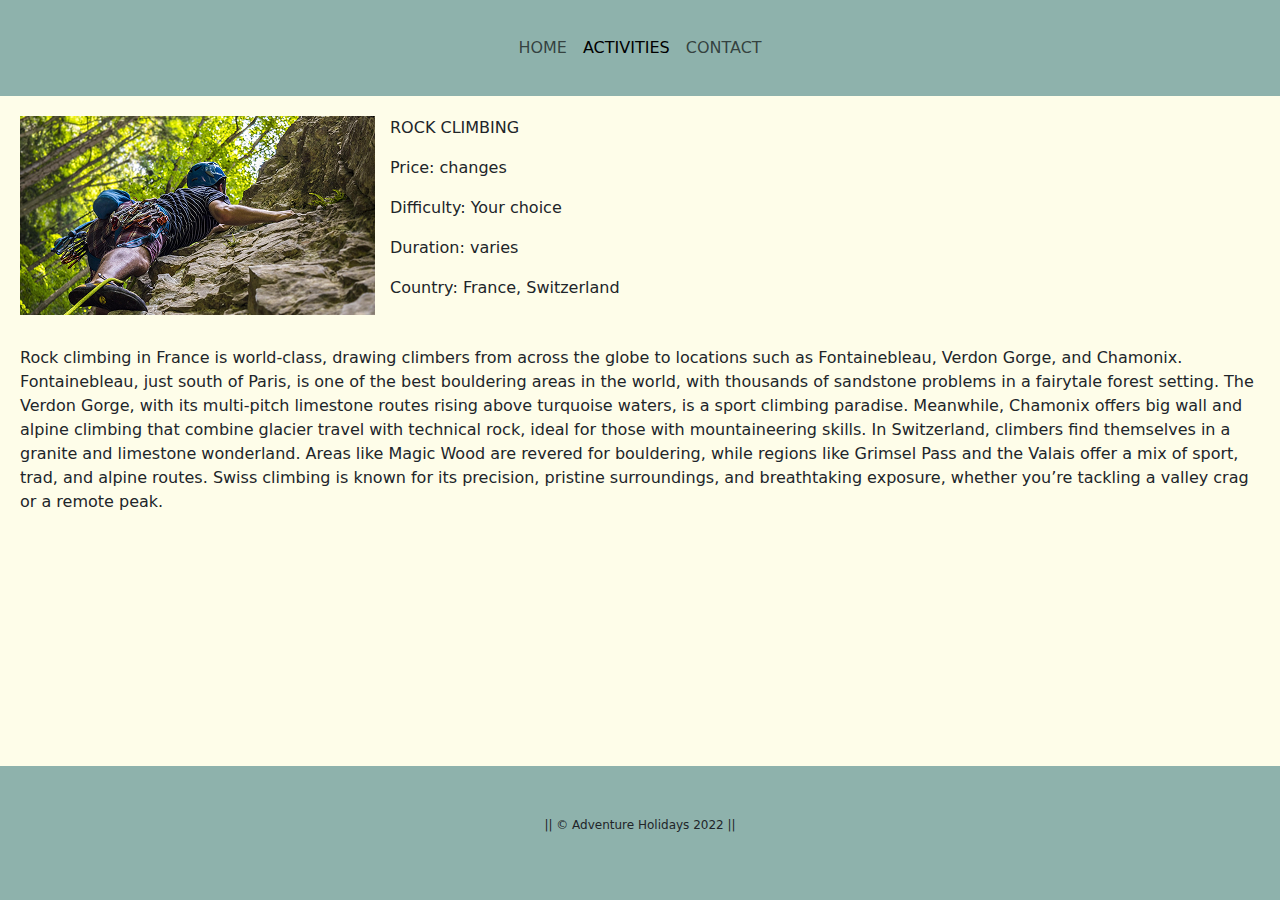
<file: rockClimbing.html>
<!DOCTYPE html>
<html lang="en">
<head>
    <meta charset="UTF-8">
    <meta name="viewport" content="width=device-width, initial-scale=1.0">
    <meta name="keywords" content="adventure, travel, activities, alps, france, switzerland">
    <title>HOME</title>
    <link href="https://cdn.jsdelivr.net/npm/bootstrap@5.3.3/dist/css/bootstrap.min.css" rel="stylesheet" integrity="sha384-QWTKZyjpPEjISv5WaRU9OFeRpok6YctnYmDr5pNlyT2bRjXh0JMhjY6hW+ALEwIH" crossorigin="anonymous">
    <link rel="stylesheet" href="css/fonts.css">
    <link rel="stylesheet" href="css/header.css">
    <link rel="stylesheet" href="css/activity.css">
    <link rel="stylesheet" href="css/footer.css">

</head>
<body>
    <header class="bg-mint p-20">
        <nav class="navbar navbar-expand-lg">
            <div class="container-fluid">
              <button class="navbar-toggler" type="button" data-bs-toggle="collapse" data-bs-target="#navbarNav" aria-controls="navbarNav" aria-expanded="false" aria-label="Toggle navigation">
                <span class="navbar-toggler-icon"></span>
              </button>
              <div class="collapse navbar-collapse" id="navbarNav">
                <ul class="navbar-nav">
                  <li class="nav-item">
                    <a class="nav-link" aria-current="page" href="index.html">HOME</a>
                  </li>
                  <li class="nav-item">
                    <a class="nav-link active" href="activities.html">ACTIVITIES</a>
                  </li>
                  <li class="nav-item">
                    <a class="nav-link" href="contact.html">CONTACT</a>
                  </li>
                </ul>
              </div>
            </div>
        </nav>
    </header>
    <main>
        <div class="big-container p-20">
            <div class="d-grid activity">
                <div>
                    <img src="images/climbing-2609319_1920 1.png" alt="rock climbing" class="image">
                </div>
                <div class="d-flex column">
                    <div>
                        <p class="title">ROCK CLIMBING</p>
                    </div>
                    <div>
                        <p class="title">Price: changes</p>
                    </div>
                    <div>
                        <p class="title">Difficulty: Your choice</p>
                    </div>
                    <div>
                        <p class="title">Duration: varies</p>
                    </div>
                    <div>
                        <p class="title">Country: France, Switzerland</p>
                    </div>
                </div>
            </div>
            <p class="description">Rock climbing in France is world-class, drawing climbers from across the globe to locations such as Fontainebleau, Verdon Gorge, and Chamonix. Fontainebleau, just south of Paris, is one of the best bouldering areas in the world, with thousands of sandstone problems in a fairytale forest setting. The Verdon Gorge, with its multi-pitch limestone routes rising above turquoise waters, is a sport climbing paradise. Meanwhile, Chamonix offers big wall and alpine climbing that combine glacier travel with technical rock, ideal for those with mountaineering skills. In Switzerland, climbers find themselves in a granite and limestone wonderland. Areas like Magic Wood are revered for bouldering, while regions like Grimsel Pass and the Valais offer a mix of sport, trad, and alpine routes. Swiss climbing is known for its precision, pristine surroundings, and breathtaking exposure, whether you’re tackling a valley crag or a remote peak.</p>    
        </div>
    </main>
    <footer  class="bg-mint">
      <div class="big-container p-20">
          <div class="copyright f-12">
            <p>|| © Adventure Holidays 2022 || </p>
          </div>
      </div>
  </footer>
  


    <script src="https://cdn.jsdelivr.net/npm/bootstrap@5.3.3/dist/js/bootstrap.bundle.min.js" integrity="sha384-YvpcrYf0tY3lHB60NNkmXc5s9fDVZLESaAA55NDzOxhy9GkcIdslK1eN7N6jIeHz" crossorigin="anonymous"></script>
</body>
</html>
</file>
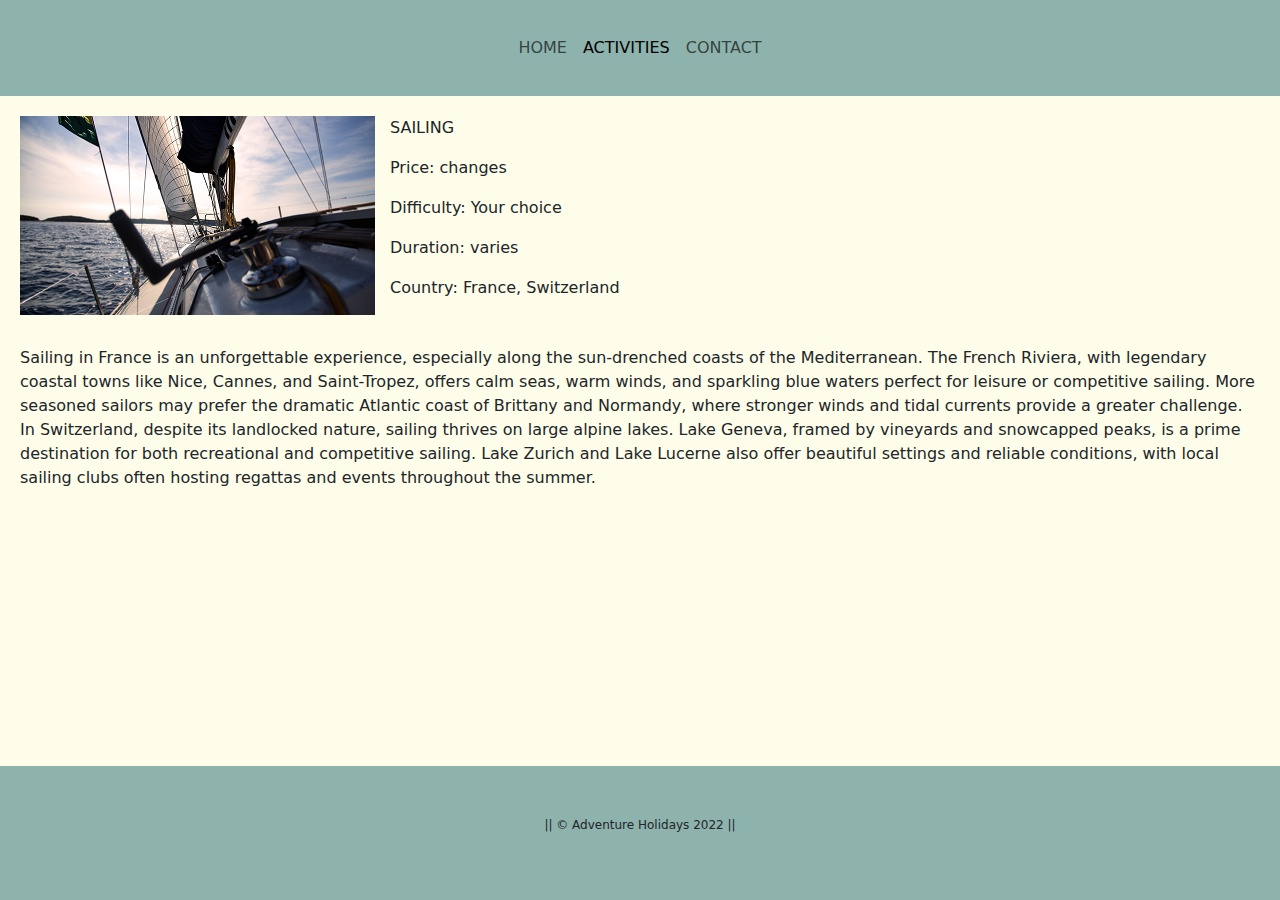
<file: sailing.html>
<!DOCTYPE html>
<html lang="en">
<head>
    <meta charset="UTF-8">
    <meta name="viewport" content="width=device-width, initial-scale=1.0">
    <meta name="keywords" content="adventure, travel, activities, alps, france, switzerland">
    <title>HOME</title>
    <link href="https://cdn.jsdelivr.net/npm/bootstrap@5.3.3/dist/css/bootstrap.min.css" rel="stylesheet" integrity="sha384-QWTKZyjpPEjISv5WaRU9OFeRpok6YctnYmDr5pNlyT2bRjXh0JMhjY6hW+ALEwIH" crossorigin="anonymous">
    <link rel="stylesheet" href="css/fonts.css">
    <link rel="stylesheet" href="css/header.css">
    <link rel="stylesheet" href="css/activity.css">
    <link rel="stylesheet" href="css/footer.css">

</head>
<body>
    <header class="bg-mint p-20">
        <nav class="navbar navbar-expand-lg">
            <div class="container-fluid">
              <button class="navbar-toggler" type="button" data-bs-toggle="collapse" data-bs-target="#navbarNav" aria-controls="navbarNav" aria-expanded="false" aria-label="Toggle navigation">
                <span class="navbar-toggler-icon"></span>
              </button>
              <div class="collapse navbar-collapse" id="navbarNav">
                <ul class="navbar-nav">
                  <li class="nav-item">
                    <a class="nav-link" aria-current="page" href="index.html">HOME</a>
                  </li>
                  <li class="nav-item">
                    <a class="nav-link active" href="activities.html">ACTIVITIES</a>
                  </li>
                  <li class="nav-item">
                    <a class="nav-link" href="contact.html">CONTACT</a>
                  </li>
                </ul>
              </div>
            </div>
        </nav>
    </header>
    <main>
        <div class="big-container p-20">
            <div class="d-grid activity">
                <div>
                    <img src="images/boat-1867124_1920 1.png" alt="sailing" class="image">
                </div>
                <div class="d-flex column">
                    <div>
                        <p class="title">SAILING</p>
                    </div>
                    <div>
                        <p class="title">Price: changes</p>
                    </div>
                    <div>
                        <p class="title">Difficulty: Your choice</p>
                    </div>
                    <div>
                        <p class="title">Duration: varies</p>
                    </div>
                    <div>
                        <p class="title">Country: France, Switzerland</p>
                    </div>
                </div>
            </div>
            <p class="description">Sailing in France is an unforgettable experience, especially along the sun-drenched coasts of the Mediterranean. The French Riviera, with legendary coastal towns like Nice, Cannes, and Saint-Tropez, offers calm seas, warm winds, and sparkling blue waters perfect for leisure or competitive sailing. More seasoned sailors may prefer the dramatic Atlantic coast of Brittany and Normandy, where stronger winds and tidal currents provide a greater challenge. In Switzerland, despite its landlocked nature, sailing thrives on large alpine lakes. Lake Geneva, framed by vineyards and snowcapped peaks, is a prime destination for both recreational and competitive sailing. Lake Zurich and Lake Lucerne also offer beautiful settings and reliable conditions, with local sailing clubs often hosting regattas and events throughout the summer.</p>    
        </div>
    </main>
    <footer  class="bg-mint">
      <div class="big-container p-20">
          <div class="copyright f-12">
            <p>|| © Adventure Holidays 2022 || </p>
          </div>
      </div>
  </footer>
  


    <script src="https://cdn.jsdelivr.net/npm/bootstrap@5.3.3/dist/js/bootstrap.bundle.min.js" integrity="sha384-YvpcrYf0tY3lHB60NNkmXc5s9fDVZLESaAA55NDzOxhy9GkcIdslK1eN7N6jIeHz" crossorigin="anonymous"></script>
</body>
</html>
</file>
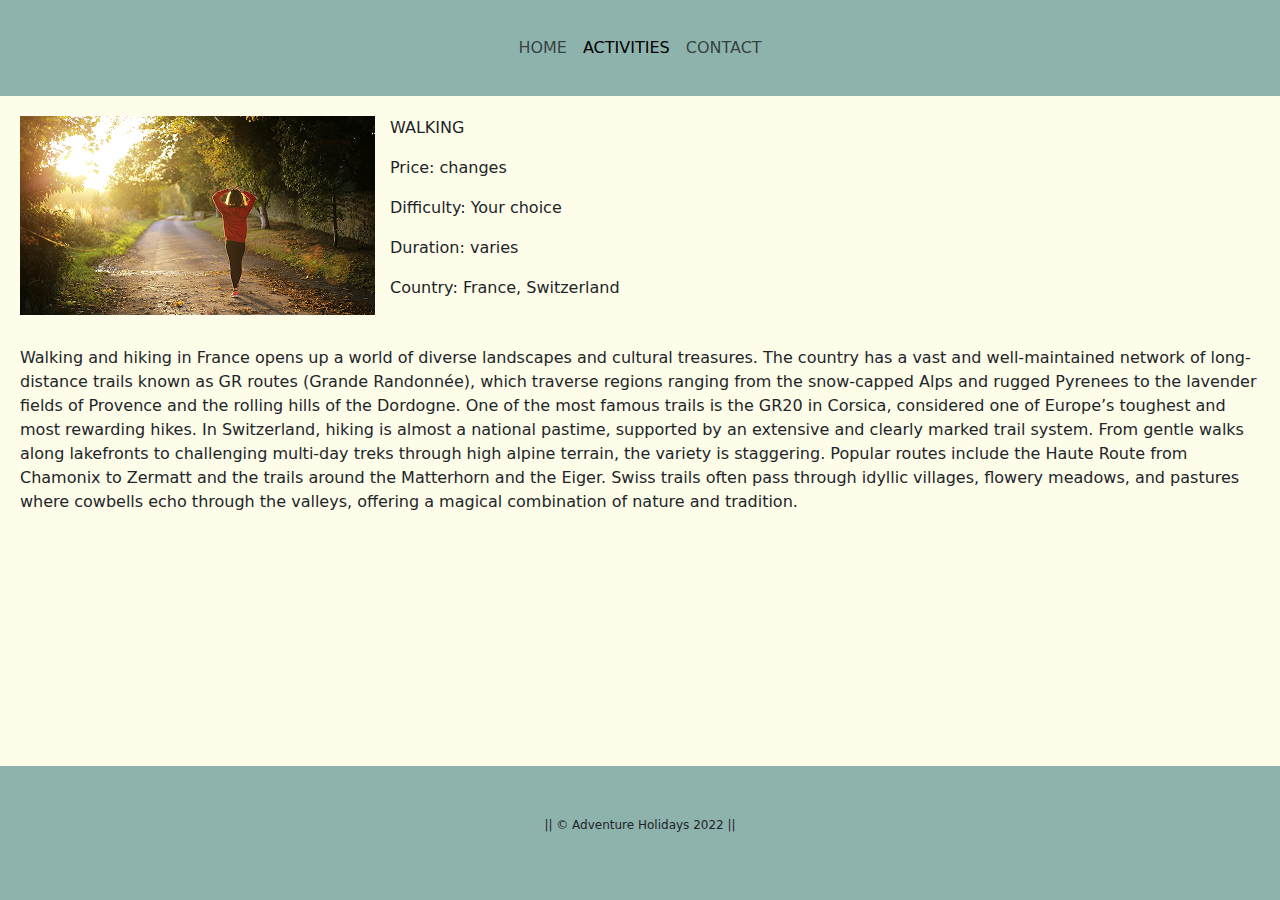
<file: walking.html>
<!DOCTYPE html>
<html lang="en">
<head>
    <meta charset="UTF-8">
    <meta name="viewport" content="width=device-width, initial-scale=1.0">
    <meta name="keywords" content="adventure, travel, activities, alps, france, switzerland">
    <title>HOME</title>
    <link href="https://cdn.jsdelivr.net/npm/bootstrap@5.3.3/dist/css/bootstrap.min.css" rel="stylesheet" integrity="sha384-QWTKZyjpPEjISv5WaRU9OFeRpok6YctnYmDr5pNlyT2bRjXh0JMhjY6hW+ALEwIH" crossorigin="anonymous">
    <link rel="stylesheet" href="css/fonts.css">
    <link rel="stylesheet" href="css/header.css">
    <link rel="stylesheet" href="css/activity.css">
    <link rel="stylesheet" href="css/footer.css">

</head>
<body>
    <header class="bg-mint p-20">
        <nav class="navbar navbar-expand-lg">
            <div class="container-fluid">
              <button class="navbar-toggler" type="button" data-bs-toggle="collapse" data-bs-target="#navbarNav" aria-controls="navbarNav" aria-expanded="false" aria-label="Toggle navigation">
                <span class="navbar-toggler-icon"></span>
              </button>
              <div class="collapse navbar-collapse" id="navbarNav">
                <ul class="navbar-nav">
                  <li class="nav-item">
                    <a class="nav-link" aria-current="page" href="index.html">HOME</a>
                  </li>
                  <li class="nav-item">
                    <a class="nav-link active" href="activities.html">ACTIVITIES</a>
                  </li>
                  <li class="nav-item">
                    <a class="nav-link" href="contact.html">CONTACT</a>
                  </li>
                </ul>
              </div>
            </div>
        </nav>
    </header>
    <main>
        <div class="big-container p-20">
            <div class="d-grid activity">
                <div>
                    <img src="images/walking-1868652_1920 1.png" alt="walking" class="image">
                </div>
                <div class="d-flex column">
                    <div>
                        <p class="title">WALKING</p>
                    </div>
                    <div>
                        <p class="title">Price: changes</p>
                    </div>
                    <div>
                        <p class="title">Difficulty: Your choice</p>
                    </div>
                    <div>
                        <p class="title">Duration: varies</p>
                    </div>
                    <div>
                        <p class="title">Country: France, Switzerland</p>
                    </div>
                </div>
            </div>
            <p class="description">Walking and hiking in France opens up a world of diverse landscapes and cultural treasures. The country has a vast and well-maintained network of long-distance trails known as GR routes (Grande Randonnée), which traverse regions ranging from the snow-capped Alps and rugged Pyrenees to the lavender fields of Provence and the rolling hills of the Dordogne. One of the most famous trails is the GR20 in Corsica, considered one of Europe’s toughest and most rewarding hikes. In Switzerland, hiking is almost a national pastime, supported by an extensive and clearly marked trail system. From gentle walks along lakefronts to challenging multi-day treks through high alpine terrain, the variety is staggering. Popular routes include the Haute Route from Chamonix to Zermatt and the trails around the Matterhorn and the Eiger. Swiss trails often pass through idyllic villages, flowery meadows, and pastures where cowbells echo through the valleys, offering a magical combination of nature and tradition.</p>    
        </div>
    </main>
    <footer  class="bg-mint">
      <div class="big-container p-20">
          <div class="copyright f-12">
            <p>|| © Adventure Holidays 2022 || </p>
          </div>
      </div>
  </footer>
  


    <script src="https://cdn.jsdelivr.net/npm/bootstrap@5.3.3/dist/js/bootstrap.bundle.min.js" integrity="sha384-YvpcrYf0tY3lHB60NNkmXc5s9fDVZLESaAA55NDzOxhy9GkcIdslK1eN7N6jIeHz" crossorigin="anonymous"></script>
</body>
</html>
</file>
<file: css/fonts.css>
@font-face {
    font-family: Adam;
    src: url(/fonts/Adamina-Regular.ttf);
}

@font-face {
    font-family: Nova;
    src: url(/fonts/NovaCut-Regular.ttf);
}
</file>
<file: css/header.css>
* {
    margin: 0 auto;
    padding: 0 auto;
    box-sizing: border-box;
}


.bg-mint {
    background-color: #8EB2AC;
}

.p-20 {
    padding: 20px;
}

.big-container {
    max-width: 1440px;
}
</file>
<file: css/home.css>
/* made the image appear on the screen in full width and brighten down the image */
.img-container {
    background: url(/images/switzerland-1391937_1920.jpg);
    background-size: cover;
    width: 100vw;
    height: 30rem; 
    filter: brightness(0.5);
}

main {
    background-color: #FEFDE9;
}

.bold {
    font-weight: 700;
}
/* made the video in full size in container */
iframe {
    width: 100%;
}
</file>
<file: css/footer.css>
.footer {
    background-color: #8EB2AC;
    text-align: center;
   
}

footer {
    width: 100vw;
    text-align: center; 
    padding: 30px;
}

.f-12 {
    font-size: 12px;
}

@media screen and (max-width: 680px) {
    .f-12 {
        font-size: 10px;
    }    
}
/* made the layout of the entire page so that the header at the top, footer at the bottom, and main covers the rest of the screen  */
html, body {
    height: 100%;
    display: flex;
    flex-direction: column;
}

main {
    flex-grow: 1;
    width: 100vw;
}

header {
    width: 100vw;
}
</file>
<file: css/activities.css>
.d-flex {
    display: flex;
}
/* made a gallery of cards */
.activities {
    flex-wrap: wrap;
    gap: 30px;
    column-gap: 1rem;
}
/* brighten the images */
img {
    filter: brightness(0.5);
}

.content {
    position: relative;
}

.image {
    display: block;
}
/* added text on hover */
.overlay {
    position: absolute;
    top: 0;
    bottom: 0;
    left: 0;
    right: 0;
    height: 100%;
    opacity: 0;
    transition: .5s ease;
    background-color: rgba(0, 140, 186, 0.7);
}
  
.content:hover .overlay {
    opacity: 1;
}
  
.text {
    color: white;
    font-size: 20px;
    position: absolute;
    top: 50%;
    left: 50%;
    transform: translate(-50%, -50%);
    -ms-transform: translate(-50%, -50%);
}
</file>
<file: css/activity.css>
.column {
    flex-direction: column;
    margin: 0;
    grid-area: b;
}

.column div {
    margin: 0;
}

.image {
    grid-area: a;
}

img {
    margin: 0;
    width: 100%;
}

.description {
    margin-top: 15px;
        
}
/* create grid layout of the container */
.d-grid {
    display: grid;
    max-width: fit-content;
    margin: 0;
}

.activity {
    grid-template-areas: "a b"
    "c c";
    gap: 15px;
}
/* on fone screens change the layout of the container */
@media screen and (max-width:680px) {
    .activity {
        grid-template-areas: "a"
        "b"
        "c";
    }
}

main {
    background-color: #FEFDE9;
}

.title {
    text-align: left;
}
</file>
<file: css/contact.css>
/* maake all elements in form appear in column and start from the left */
.form, .message label {
    display: flex;
    flex-direction: column;
    align-items: flex-start;
}

.form div, .form p {
    margin: 0;
    padding-bottom: 15px;

}

form input {
    margin-right: 10px;
}

.button-submit {
    border-radius: 15px;
    padding: 10px 30px;
}

main {
    background-color: #FEFDE9;
}

form {
    background-color: beige;
    max-width: fit-content;
    padding: 30px;
}
/* put inputs in column */
@media screen and (max-width: 680px ) {
    form .d-flex {
        flex-direction: column;
        gap: 15px;
    } 
}
</file>
